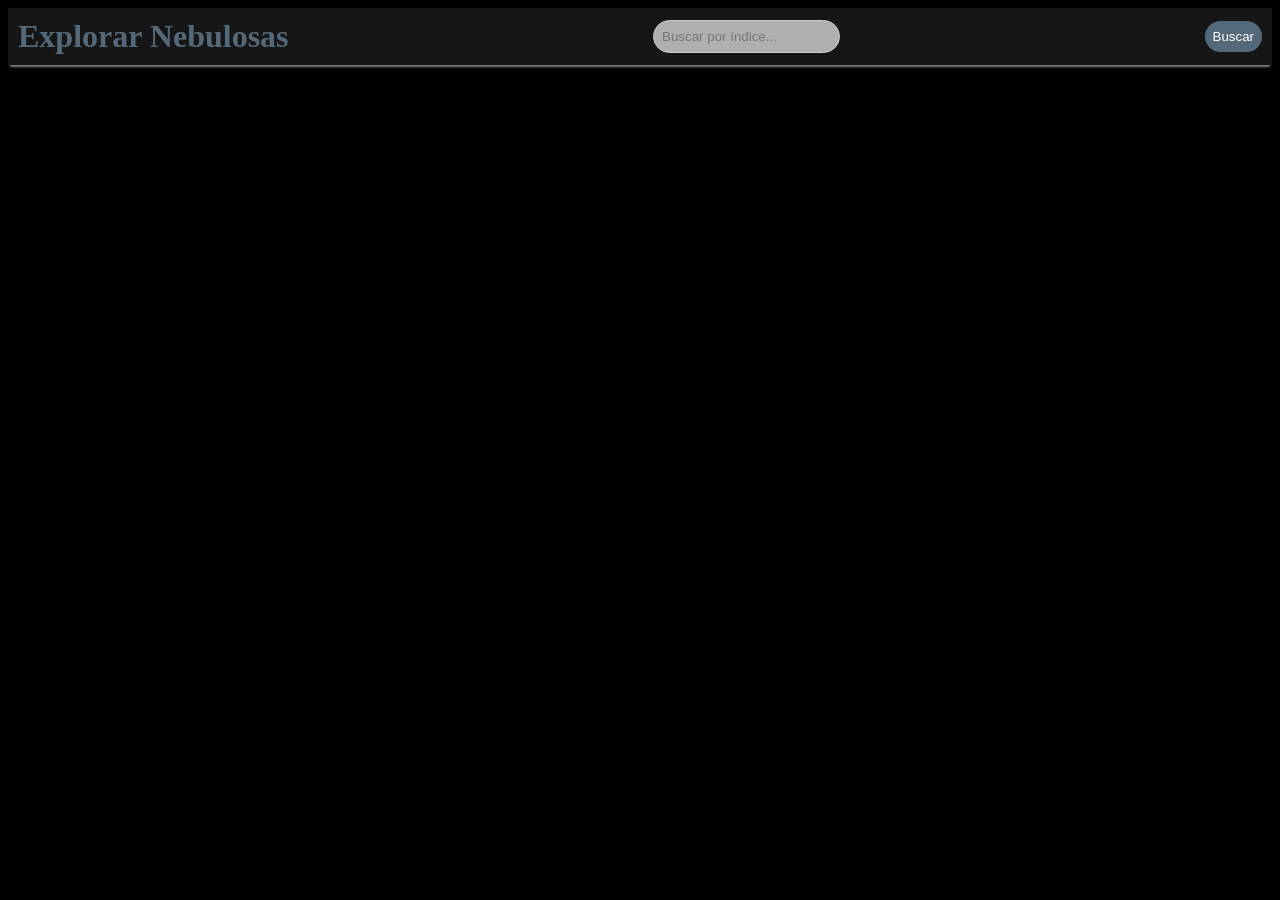
<file: home.html>
<!DOCTYPE html>
<html lang="pt-BR">
<head>
  <meta charset="UTF-8">
  <meta name="viewport" content="width=device-width, initial-scale=1.0">
  <title>Galeria de Nebulosas</title>
  <link rel="stylesheet" href="src/css/style-home.css">
</head>
<body>
  <header>
    <div class="navbar">
      <h1>Explorar Nebulosas</h1>
      <input type="text" id="search-input" placeholder="Buscar por índice...">
      <button id="search-btn">Buscar</button>
    </div>
  </header>

  <main>
    <!-- Contêiner de grade para exibir as imagens -->
    <div id="grid-container" class="grid-container"></div>
    
    <!-- Informações da imagem (título e ID) -->
    <div id="image-info"></div>
  </main>

  <!-- Modal para exibição ampliada -->
  <div id="modal" class="modal">
    <span class="close">&times;</span>
    <img class="modal-content" id="modalImage">
    <div id="caption"></div>
  </div>

  <script src="src/javascript/script-grid.js"></script>
</body>
</html>
</file>
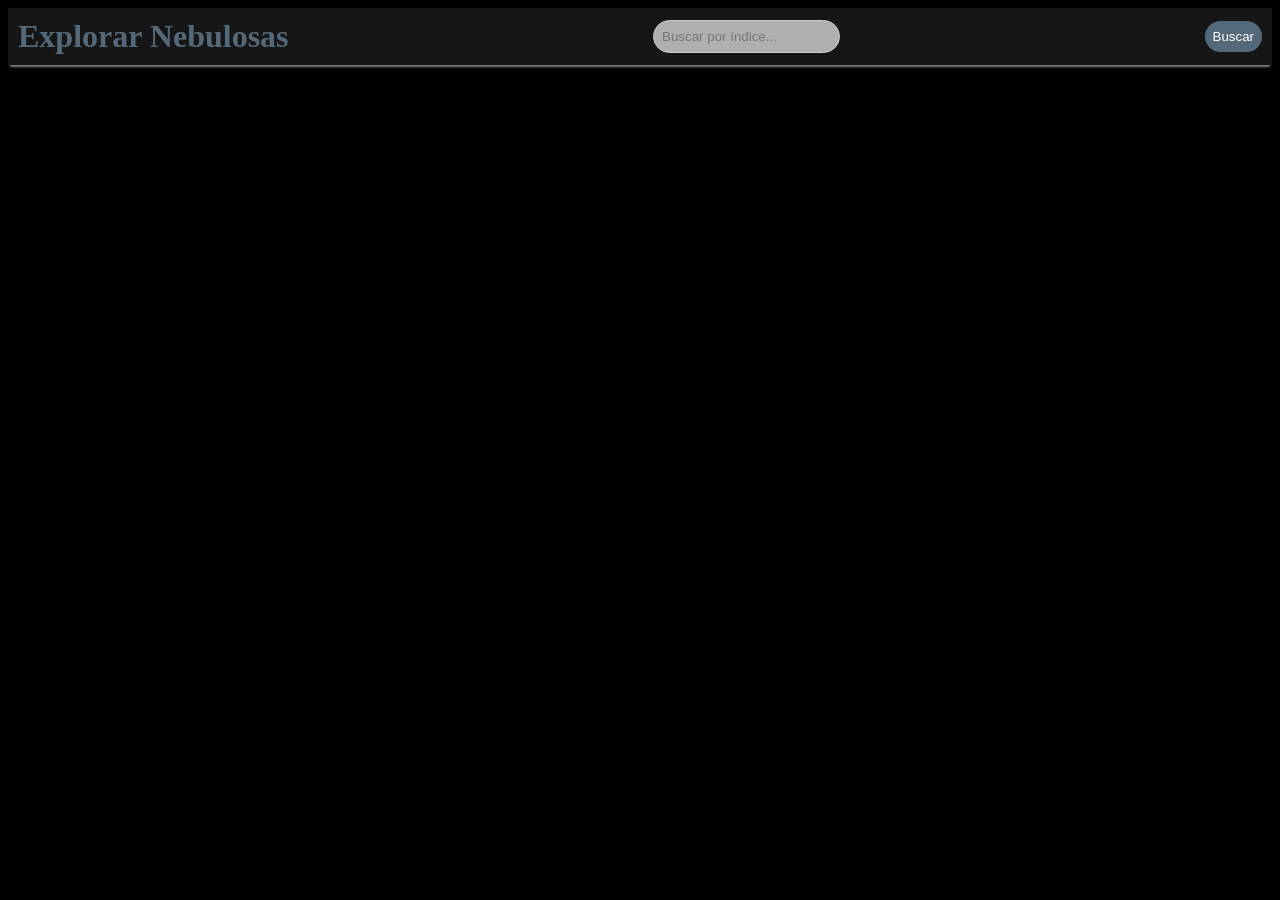
<file: pages/home.html>
<!DOCTYPE html>
<html lang="pt-BR">
<head>
  <meta charset="UTF-8">
  <meta name="viewport" content="width=device-width, initial-scale=1.0">
  <title>Galeria de Nebulosas</title>
  <link rel="stylesheet" href="../src/css/style-home.css">
</head>
<body>
  <header>
    <div class="navbar">
      <h1>Explorar Nebulosas</h1>
      <input type="text" id="search-input" placeholder="Buscar por índice...">
      <button id="search-btn">Buscar</button>
    </div>
  </header>

  <main>
    <!-- Contêiner de grade para exibir as imagens -->
    <div id="grid-container" class="grid-container"></div>
    
    <!-- Informações da imagem (título e ID) -->
    <div id="image-info"></div>
  </main>

  <!-- Modal para exibição ampliada -->
  <div id="modal" class="modal">
    <span class="close">&times;</span>
    <img class="modal-content" id="modalImage">
    <div id="caption"></div>
  </div>

  <script src="../src/javascript/script-grid.js"></script>
</body>
</html>
</file>
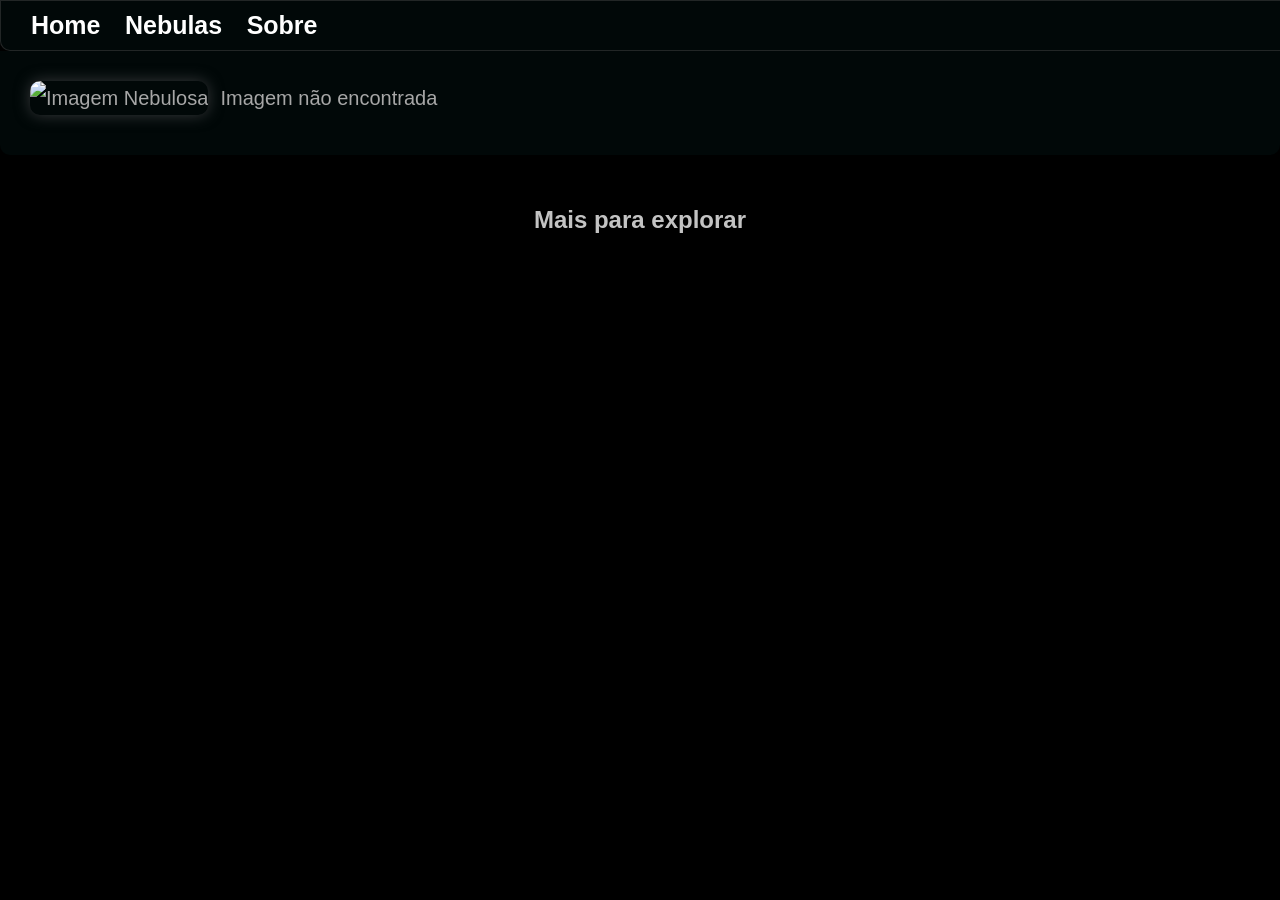
<file: pages/image.html>
<!DOCTYPE html>
<html lang="pt-BR">
<head>
    <meta charset="UTF-8">
    <meta name="viewport" content="width=device-width, initial-scale=1.0">
    <title>Imagem Nebulosa</title>
    <link rel="stylesheet" href="../src/css/style-image.css">
    <link rel="stylesheet" href="https://cdnjs.cloudflare.com/ajax/libs/font-awesome/6.0.0-beta3/css/all.min.css">
</head>
<body>
    <header>
            <nav class="navbar">
        
                <div class="navbar-links">
                    <a href="/index.html">Home</a>
                    <a href="home.html">Nebulas</a>
                    <a href="about.html">Sobre</a>
                </div>
               <!--<div class="search-container">
                <input type="text" id="search-input" placeholder="Insira um ID">
                <button id="search-btn">Buscar</button>-->
            </nav>
         
    </header>

    <main>
        <!--<h1>Detalhes da Imagem</h1>-->
        <!-- Contêiner para exibir a imagem selecionada e informações lado a lado -->
        <div id="image-container" class="image-container">
            <img id="selected-image" alt="Imagem Nebulosa">
            <!-- Ícones de coração e salvar 
            <div class="icon-container">
                <i class="fas fa-heart"></i>
                <i class="fas fa-save"></i>
            </div>-->
            <div id="image-info" class="image-info"></div>
        </div>
    
        <!-- Mais imagens para explorar -->
        <h2>Mais para explorar</h2>
        <div id="explore-more" class="grid-container"></div>
    </main>

    <script src="../src/javascript/image-details.js"></script>
    
    <script>
        document.addEventListener("DOMContentLoaded", function() {
            var navbar = document.querySelector(".navbar");
            var lastScrollTop = 0;
        
            window.addEventListener("scroll", function() {
                var scrollTop = window.pageYOffset || document.documentElement.scrollTop;
        
                if (scrollTop > lastScrollTop) {
                    // Rolando para baixo
                    navbar.classList.add("navbar-hidden");
                } else {
                    // Rolando para cima
                    navbar.classList.remove("navbar-hidden");
                }
        
                lastScrollTop = scrollTop;
            });
        });
        </script>
</body>
</html>
</file>
<file: src/css/style-home.css>
/* Estilos para a barra de navegação */
body{
    background-color: black;
}

.navbar {
    display: flex;
    justify-content: space-between;
    align-items: center;
    padding: 10px;
    background-color: #161616;
    box-shadow: 0 4px 2px -2px gray;
    color: #536979;
  }
  
  .navbar h1 {
    margin: 0;
  }
  
  .navbar input {
    padding: 8px;
    border-radius: 20px;
    border: 1px solid #ccc;
    background-color: #afb0b0;;
  }
  
  .navbar button {
    padding: 8px;
    border-radius: 20px;
    background-color: #536979;;
    color: white;
    border: none;
    cursor: pointer;
  }
  
  /* Grid de imagens estilo Masonry */
  .grid-container {
    column-count: 4;
    column-gap: 10px;
    padding: 10px;
  }
  
  .grid-item {
    break-inside: avoid;
    margin-bottom: 10px;
  }
  
  .grid-item img {
    width: 100%;
    height: auto;
    cursor: pointer;
    transition: 0.3s ease;
  }
  
  .grid-item img:hover {
    opacity: 0.7;
  }
  
  /* Modal para exibir a imagem ampliada */
  .modal {
    display: none;
    position: fixed;
    z-index: 1;
    left: 0;
    top: 0;
    width: 100%;
    height: 100%;
    background-color: rgba(0, 0, 0, 0.8);
  }
  
  .modal-content {
    margin: auto;
    display: block;
    width: 80%;
    max-width: 700px;
  }
  
  .close {
    position: absolute;
    top: 15px;
    right: 35px;
    color: white;
    font-size: 40px;
    font-weight: bold;
    cursor: pointer;
  }
  
  .close:hover {
    color: #bbb;
  }
</file>
<file: src/css/style-image.css>
/* Estilos para a página de detalhes */
body{
  background-color: rgb(0, 0, 0);
  font-family: Arial, sans-serif;
  margin: 0;
  padding: 0;
  
}

/*.image-details {
  line-height: 1.9;
  max-width: 800px; 
  margin: 20px auto;  
  padding: 30px;
  background-color: rgba(65, 65, 65, 0.2); 
  border-radius: 8px;
}*/

.navbar {
  display: flex;
  justify-content: space-between;
  align-items: center;
  position: fixed;
  top: 0;
  left: 0;
  width: 100%;
  color: white;
  z-index: 1000;
  padding: 10px 20px;
  border-radius: 0 0 10px 10px;
  background-color: rgba(17, 76, 83, 0.1);
  /*background-color: rgba(193, 193, 193, 0.4);*/ 
  border: 1px solid rgba(68, 68, 68, 0.5);
}


.navbar-links a,
.navbar-buttons button {
  margin: 0 10px;
  text-decoration: none;
  color: white; 
  font-size: 25px;
  font-weight: bold;

}

h1{
  color: rgb(195, 195, 195);
  padding: 1%;
  margin-bottom: 0%;
}

h2{
  color: rgb(195, 195, 195);
  align-items: center;
  text-align: center;
}


.image-container {
  display: flex;  
  color: rgb(167, 167, 167);
  font-size: 20px;
  padding: 30px;
  margin-top: 1%;
  line-height: 1.7;
  border-radius: 0 0 10px 10px;
  background-color: rgba(17, 76, 83, 0.1);
  max-width: 1300px; 
  margin: 4% auto;
}

.image-info {
  max-width: 100%; 
  display: flex;
  flex-direction: column;
  padding-left: 1%;

}

.navbar-hidden {
  display: none;
}

  
#selected-image {
  max-width: 50%;
  height: auto;
  margin-bottom: 10px;
  box-shadow: 0px 0px 15px rgba(109, 106, 110, 0.5);
  border-radius: 10px; 
  flex-shrink: 0; 
}

.icon-container{
  display: flex;
  justify-content: space-between;
  margin-top: 10px;
}


/* Estilos para o grid "Mais para explorar" */
.grid-container {
  column-count: 4;
  column-gap: 10px;
  padding: 10px;
}

.grid-item {
  break-inside: avoid;
  margin-bottom: 10px;
}

.grid-item img {
  width: 100%;
  height: auto;
  cursor: pointer;
  transition: 0.3s ease;
  border-radius: 10px;

}

.grid-item img:hover {
  opacity: 0.7;
}
</file>
